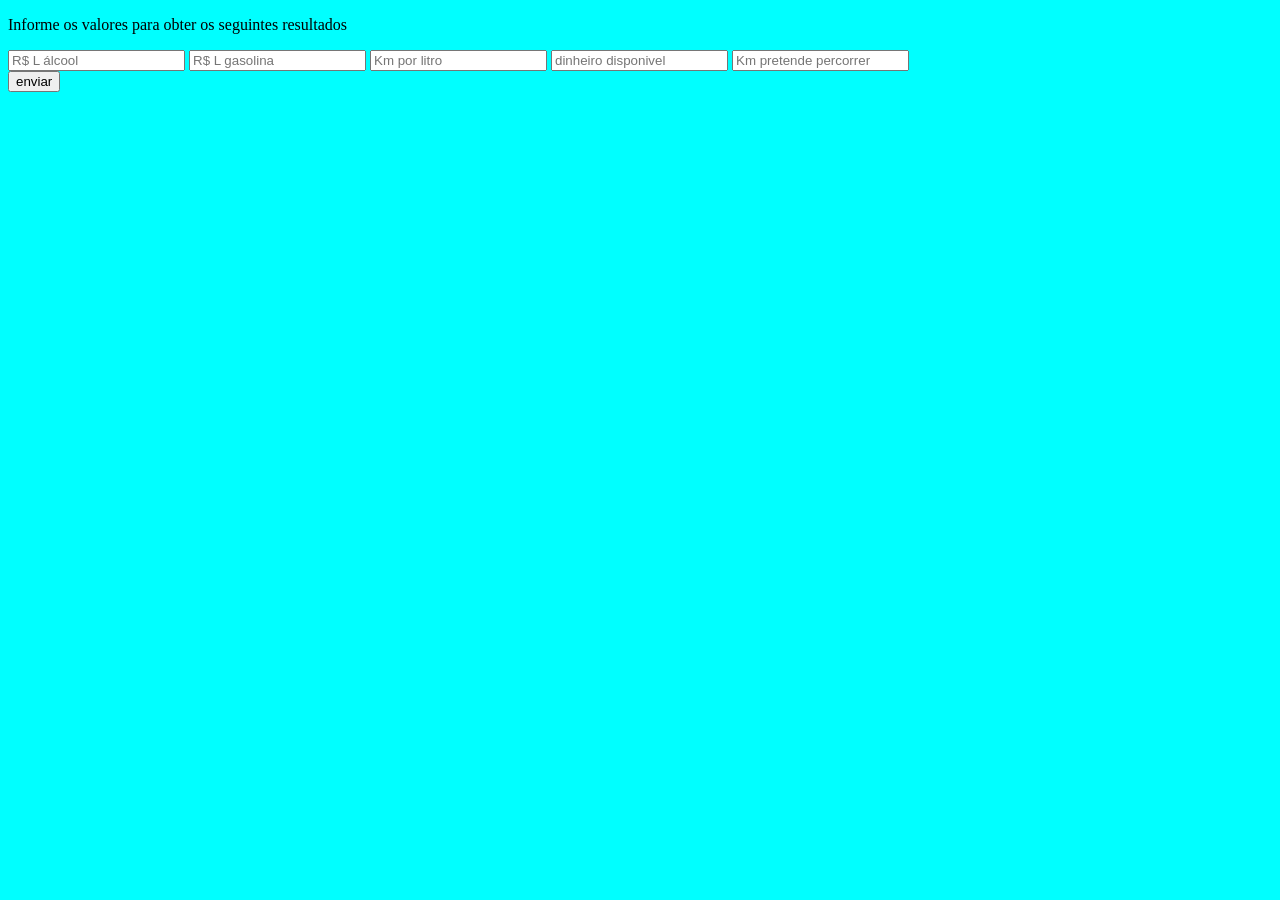
<file: 2ºmodulo/front_end/2022.2/gastos_abastecimento_viagem/index.html>
<!DOCTYPE html>
<html lang="en">
<head>
    <meta charset="UTF-8">
    <meta http-equiv="X-UA-Compatible" content="IE=edge">
    <meta name="viewport" content="width=device-width, initial-scale=1.0">
    <title>Gastos da Viagem</title>
    <link rel="stylesheet" href="css/interface.css">
    <script src="js/raciocinio.js"></script>
</head>
<body id ="dados">
    <p>
        Informe os valores para obter os seguintes resultados
    </p>
    <section>
        <input type="text" placeholder="R$ L álcool" id="alcool">
        <input type="text" placeholder="R$ L gasolina" id="gasolina">
        <input type="text" placeholder="Km por litro" id="km_por_litro">
        <input type="text" placeholder="dinheiro disponivel" id="dinheiro">
        <input type="text" placeholder="Km pretende percorrer" id="km_totais">
    </section>
    <footer>
        <!-- <button type="reset" id="limpar">limpar</button> -->
        <button type="submit" id="enviar">enviar</button>
    </footer>

</body>
</html>
</file>
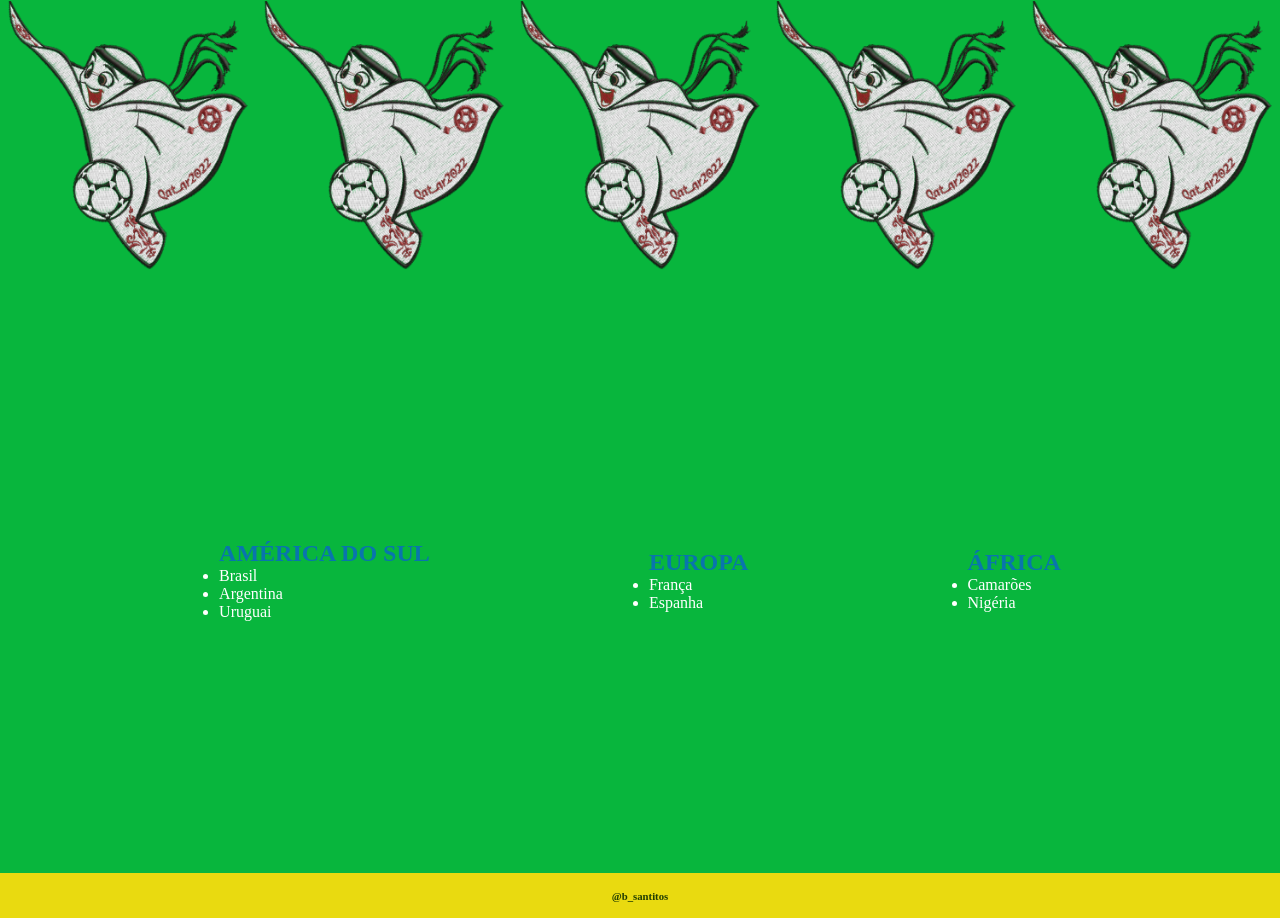
<file: 2ºmodulo/front_end/2022.2/grupo_copa_2022/index.html>
<!DOCTYPE html>
<html lang="pt-br">
<head>
    <meta charset="UTF-8">
    <meta http-equiv="X-UA-Compatible" content="IE=edge">
    <meta name="viewport" content="width=device-width, initial-scale=1.0">
    <link rel="stylesheet" href="css/estio.css">
    <title>Copa 2022</title>
</head>
<body>
    <header>
        <img src="img_copa/copa_2022.png" alt="copa_2022" id="img1"/>
        <img src="img_copa/copa_2022.png" alt="copa_2022" id="img2"/>
        <img src="img_copa/copa_2022.png" alt="copa_2022" id="img3"/>
        <img src="img_copa/copa_2022.png" alt="copa_2022" id="img4"/>
        <img src="img_copa/copa_2022.png" alt="copa_2022" id="img5"/>

    </header>
</br>
    <section>
        <div id="america">
            <h2>AMÉRICA DO SUL</h1>
            <ul>
                <li>Brasil</li>
                <li>Argentina</li>
                <li>Uruguai</li>
            </ul>
        </div>
        
        <div id="europa">
            <h2>EUROPA</h2>
            <ul>
                <li>França</li>
                <li>Espanha</li>
            </ul>
        </div>
        
        <div id="africa">
            <h2>ÁFRICA</h2>
            <ul>
                <li>Camarões</li>
                <li>Nigéria</li>
            </ul>
        </div>
        
    </section>
    <footer>
        <h6>@b_santitos</h6>
    </footer>
</body>
</html>
</file>
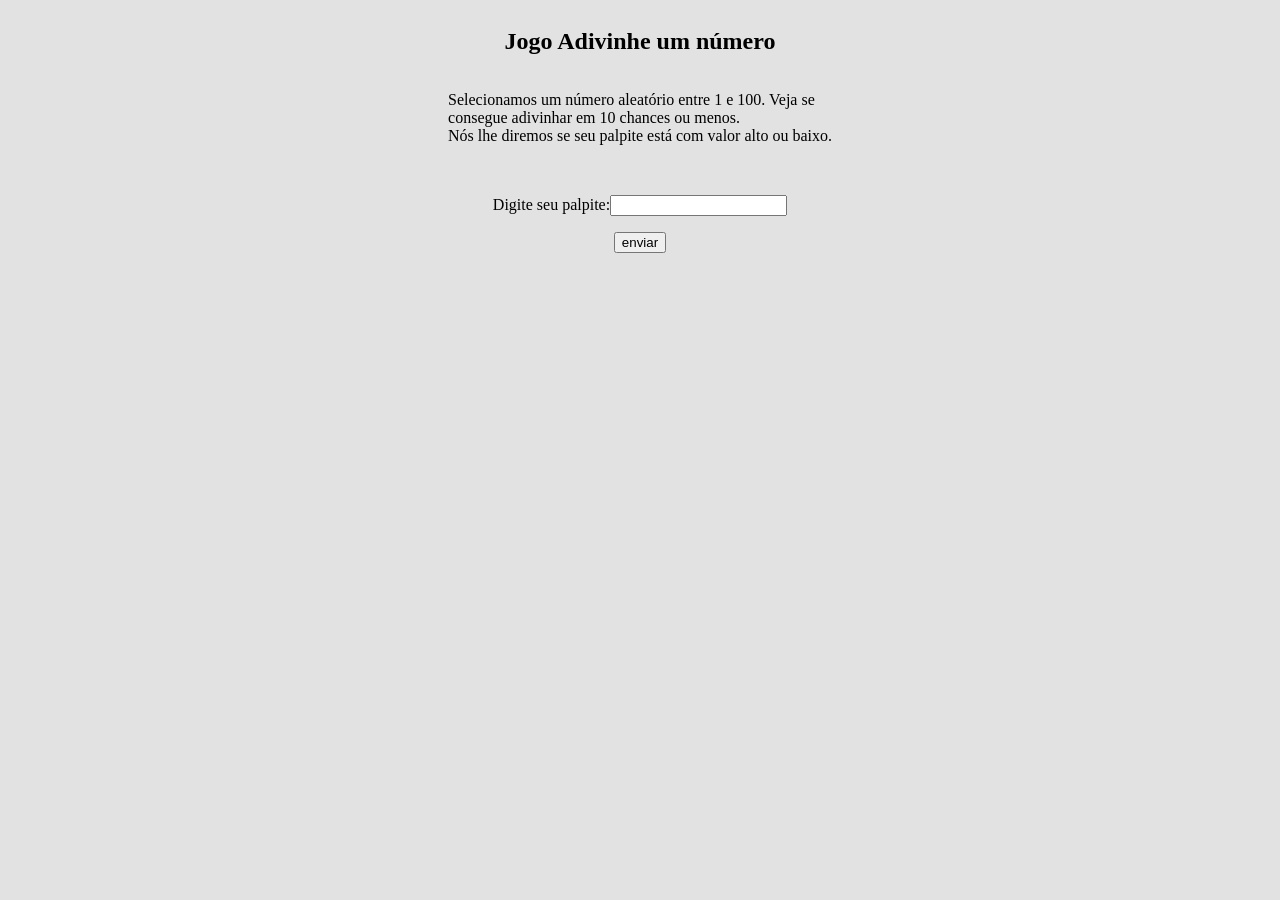
<file: 2ºmodulo/front_end/2022.2/jogo_online_prof/index.html>
<!DOCTYPE html>
<html lang="pt-br">
<head>
  <meta charset="UTF-8">
  <meta http-equiv="X-UA-Compatible" content="IE=edge">
  <meta name="viewport" content="width=device-width, initial-scale=1.0">
  <link rel="stylesheet" href="css/estilo.css">
  <title>Jogo online</title>
</head>
<body>
  <section>
    <h2>Jogo Adivinhe um número</h2>
    <p>
      Selecionamos um número aleatório entre 1 e 100. Veja se</br>
      consegue adivinhar em 10 chances ou menos.</br>
      Nós lhe diremos se seu palpite está com valor alto ou baixo.
    </p>
  </br>
    <p>Digite seu palpite:<input type="number"/></p>
  </section>
  <article>
    <button type="submit" id="btn_d">enviar</button>
  </article>
</body>
</html>
</file>
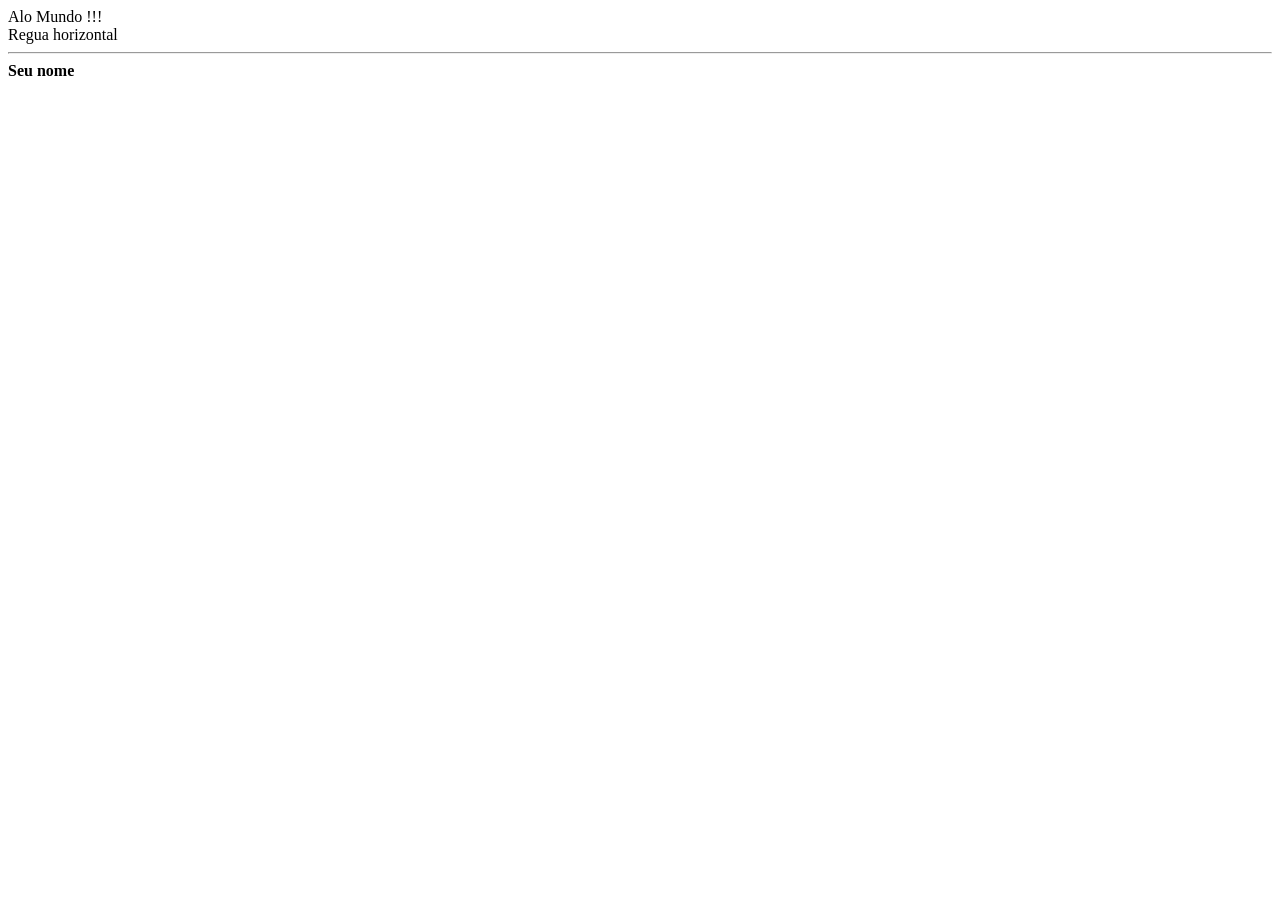
<file: 2ºmodulo/front_end/2022.1/somente_html/alomundo.html>
<!DOCTYPE html>
<html lang="pt-br">
  <head>
   <meta charset="utf-8"/>
   <title>Alo Mundo !!!</title>
  </head>
  <body>
    Alo Mundo !!!<br/>Regua horizontal
	<hr/>
	<strong>Seu nome</strong><br/>
  </body>
</html>
</file>
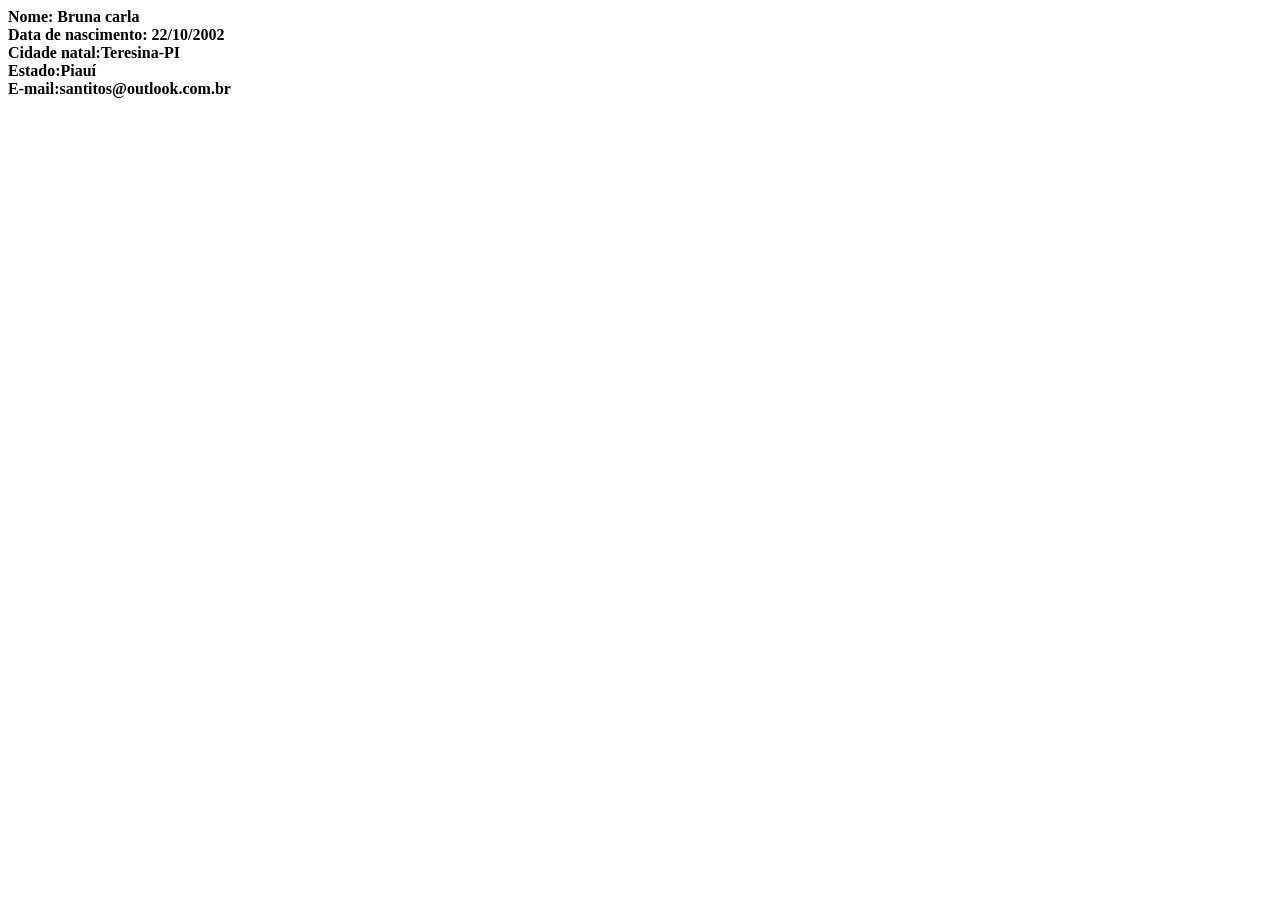
<file: 2ºmodulo/front_end/2022.1/somente_html/dados.html>
<!DOCTYPE html>
<html lang="pt-br">
  <head>
  <meta charset="utf-8"/>
   <title>Dados Pessoais</title>
   </head>
   <body>
<strong>Nome: Bruna carla</strong><br/>
<strong>Data de nascimento: 22/10/2002</strong><br/>
<strong>Cidade natal:Teresina-PI</strong><br/>
<strong>Estado:Piauí</strong><br>
<strong>E-mail:santitos@outlook.com.br</strong><br/>
    </body>
</html>
   
   <!-- ff -->
</file>
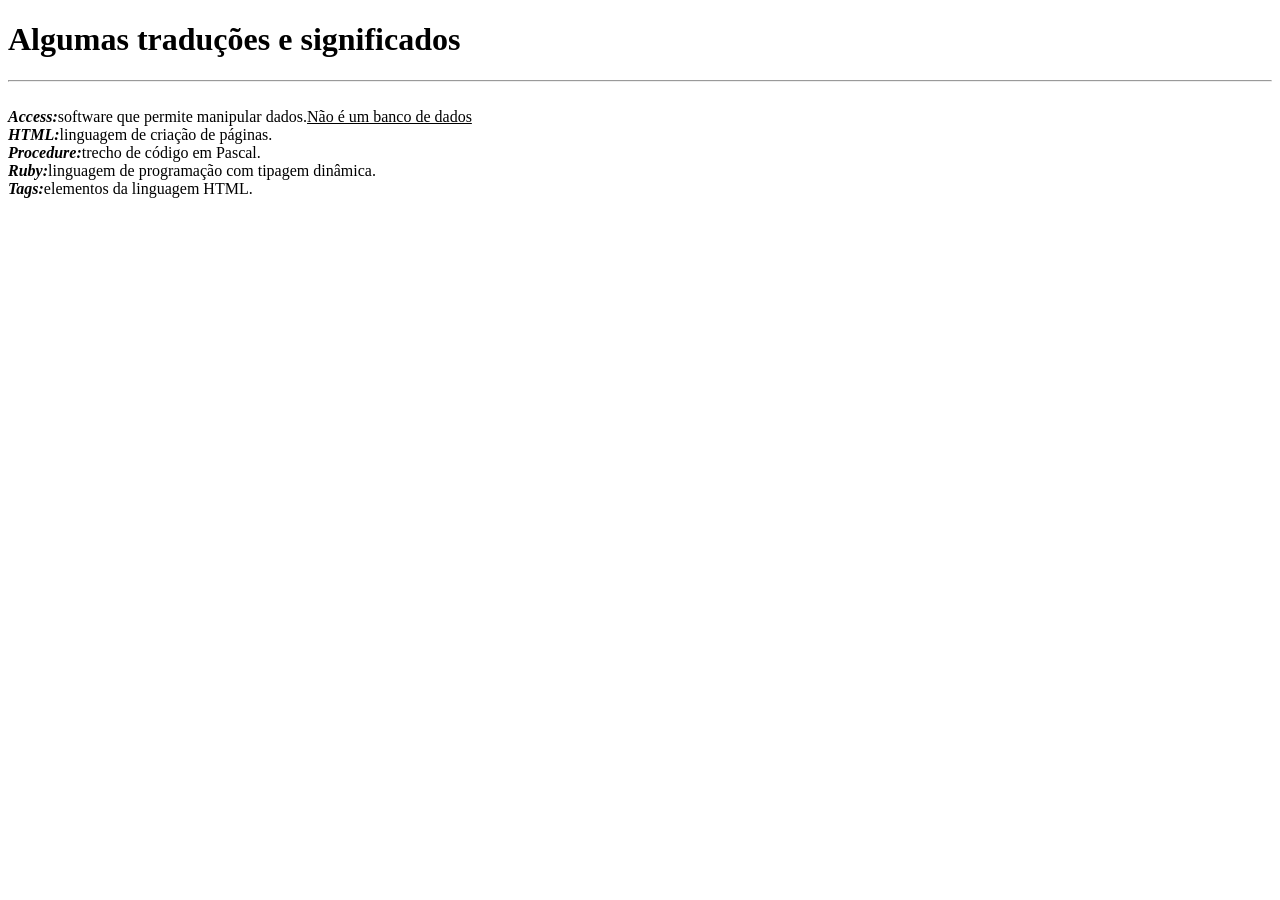
<file: 2ºmodulo/front_end/2022.1/somente_html/dicionario.html>
<!DOCTYPE html>
<html lang="pt-br">
  <head>
  <meta charset="utf-8"/>
<h1><strong>Algumas traduções e significados</strong></h1>
<hr/>
<br/>
<em><strong>Access:</strong></em>software que permite manipular dados.<u>Não é um banco de dados</u><br/>
<em><strong>HTML:</strong></em></h1>linguagem de criação de páginas.<br/>
<em><strong>Procedure:</strong></em>trecho de código em Pascal.<br/>
<em><strong>Ruby:</strong></em>linguagem de programação com tipagem dinâmica.<br/>
<em><strong>Tags:</strong></em>elementos da linguagem HTML.<br/>
</html>
</file>
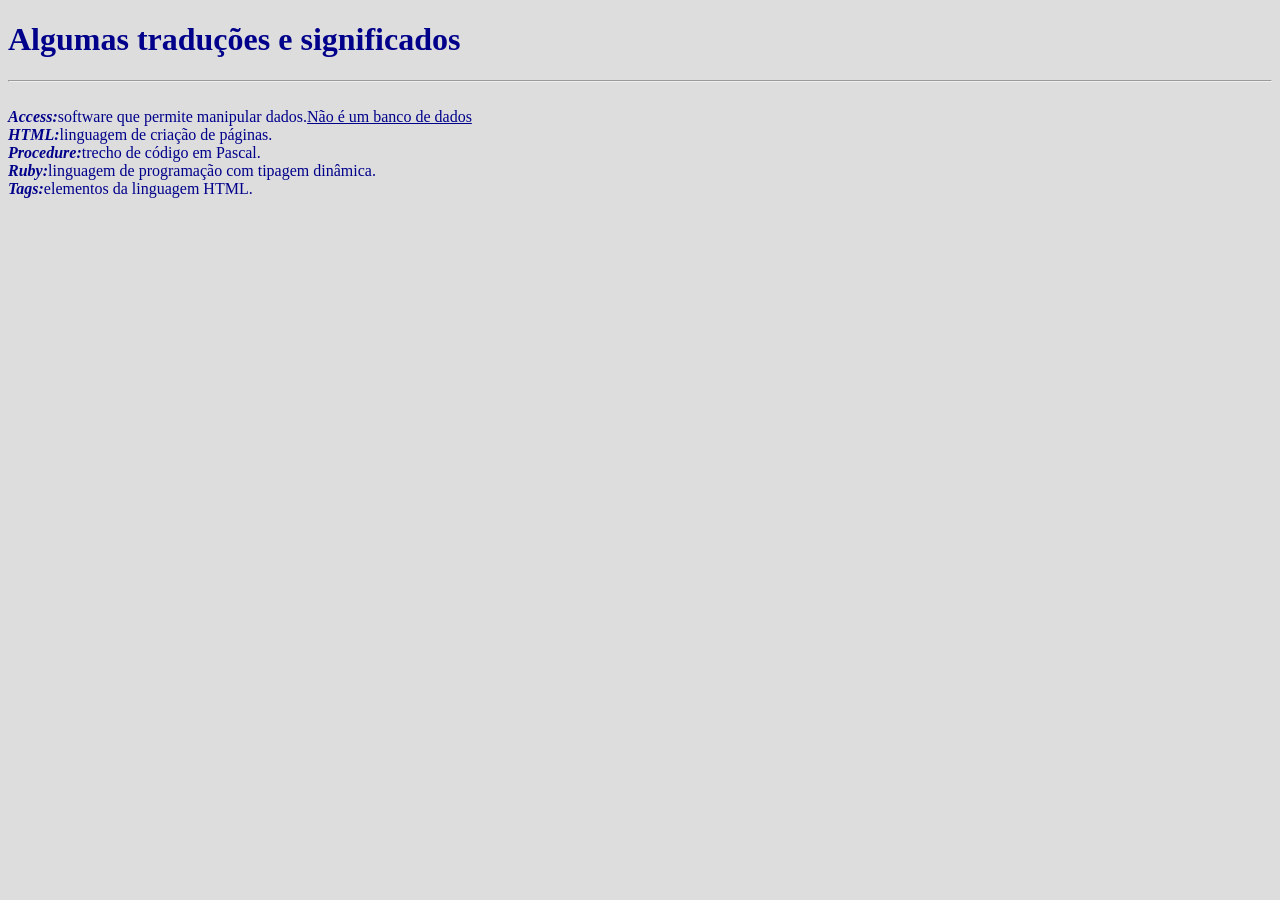
<file: 2ºmodulo/front_end/2022.1/somente_html/dicionario_colorido.html>
<!DOCTYPE html>
<html lang="pt-br">
  <head>
  <meta charset="utf-8"/>
  <body bgcolor="#dddddd" text="darkblue">
<h1><strong>Algumas traduções e significados</strong></h1>
<hr/>
<br/>
<em><strong>Access:</strong></em>software que permite manipular dados.<u>Não é um banco de dados</u><br/>
<em><strong>HTML:</strong></em></h1>linguagem de criação de páginas.<br/>
<em><strong>Procedure:</strong></em>trecho de código em Pascal.<br/>
<em><strong>Ruby:</strong></em>linguagem de programação com tipagem dinâmica.<br/>
<em><strong>Tags:</strong></em>elementos da linguagem HTML.<br/>
</body>
</html>
</file>
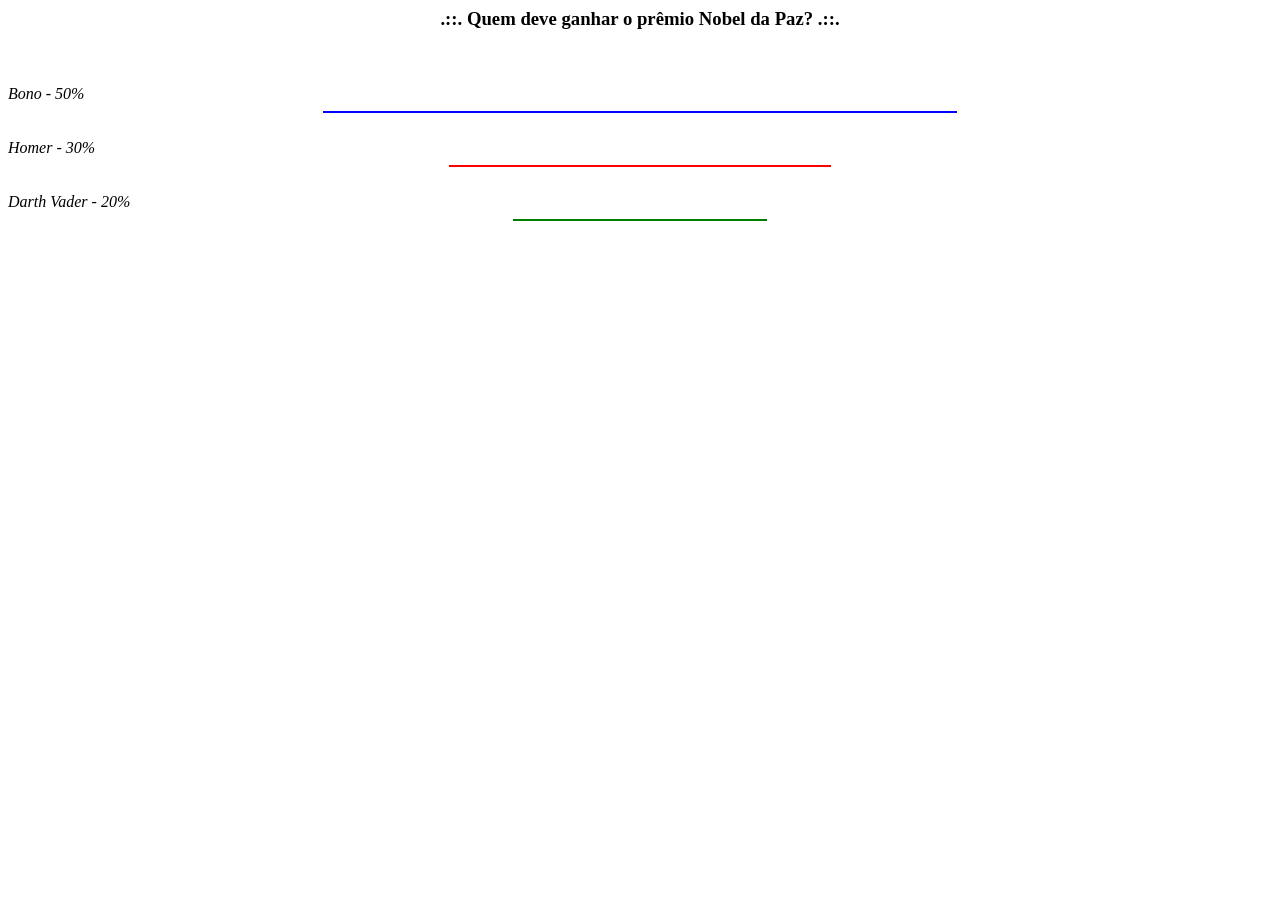
<file: 2ºmodulo/front_end/2022.1/somente_html/enquete.html.html>
<h3 align="center"> .::. Quem deve ganhar o prêmio Nobel da Paz? .::. </h3> 
<html>
<br/>
<br/>
<em>Bono - 50%</em>
<hr color="0000ff" width="50%" size="2"/>
<br/>
<em>Homer - 30%</em>
<hr color="##ff0000" width="30%" size="2"/>
<br/>
<em>Darth Vader - 20%</em>
<hr color="008000" width="20%" size="2"/>
</html>
</file>
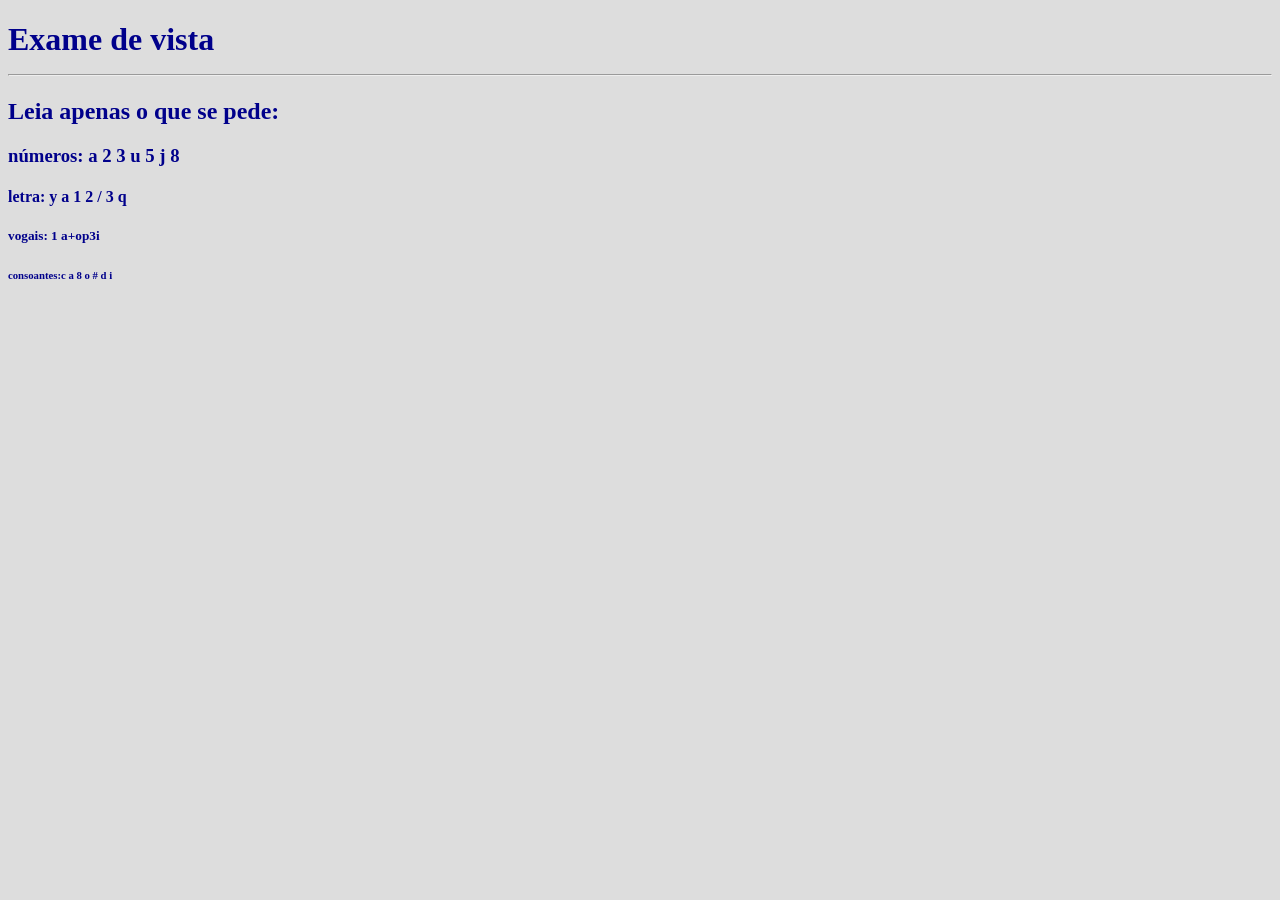
<file: 2ºmodulo/front_end/2022.1/somente_html/exame_colorido.html>
<!DOCTYPE html>
<html lang="pt-br">
  <head>
  <meta charset="utf-8"/>
  <body bgcolor="#dddddd" text="darkblue">
<h1><strong>Exame de vista</strong>
<hr/>
<h2><strong>Leia apenas o que se pede:</strong>
<h3><strong>números: a 2 3 u 5 j 8</strong>
<h4><strong>letra: y a 1 2 / 3 q</strong>
<h5><strong>vogais: 1 a+op3i</strong>
<h6><strong>consoantes:c a 8 o # d i</strong>
   </body>
</html>
</file>
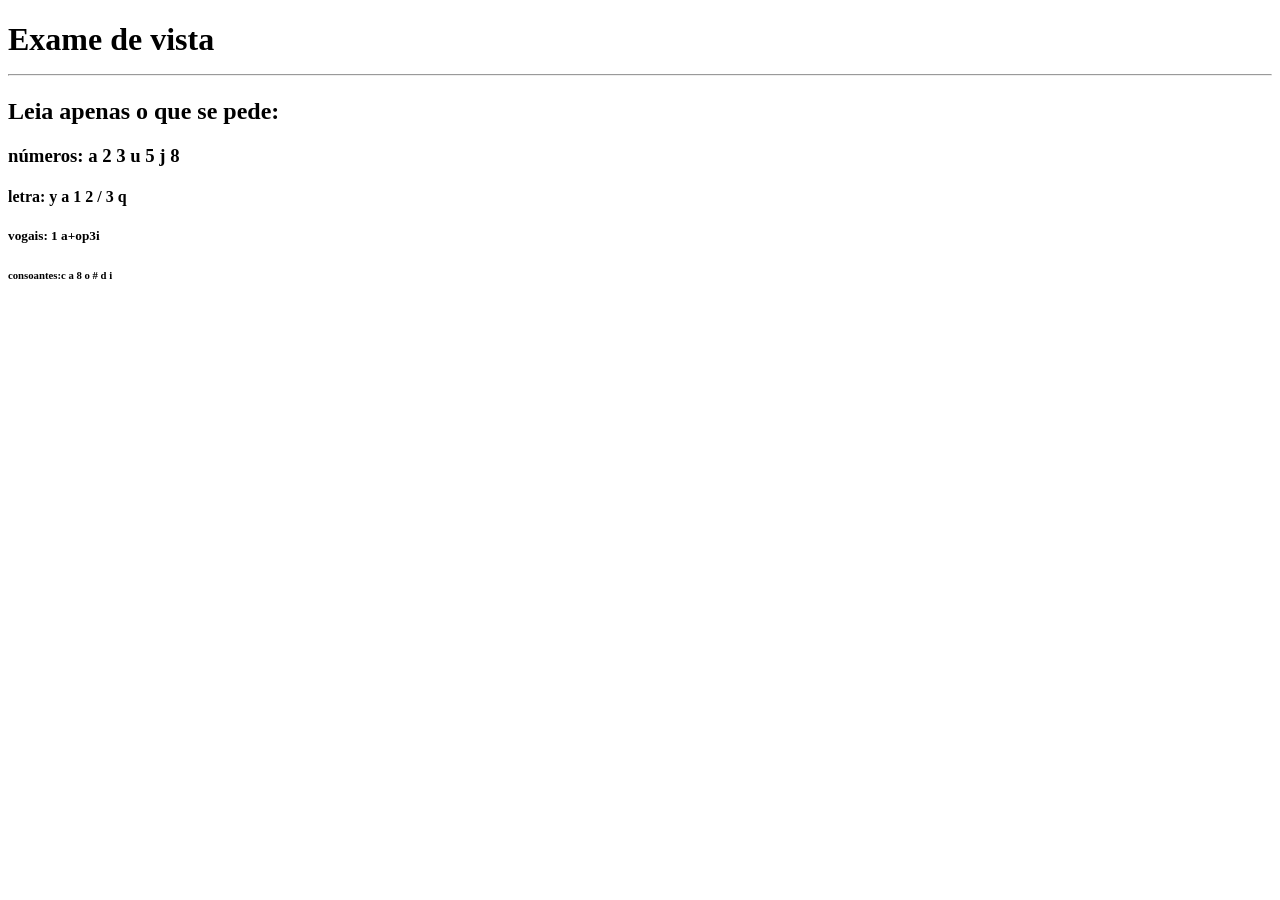
<file: 2ºmodulo/front_end/2022.1/somente_html/exame_de_ vista.html>
<!DOCTYPE html>
<html lang="pt-br">
  <head>
  <meta charset="utf-8"/>
<h1><strong>Exame de vista</strong>
<hr/>
<h2><strong>Leia apenas o que se pede:</strong>
<h3><strong>números: a 2 3 u 5 j 8</strong>
<h4><strong>letra: y a 1 2 / 3 q</strong>
<h5><strong>vogais: 1 a+op3i</strong>
<h6><strong>consoantes:c a 8 o # d i</strong>
</html>
</file>
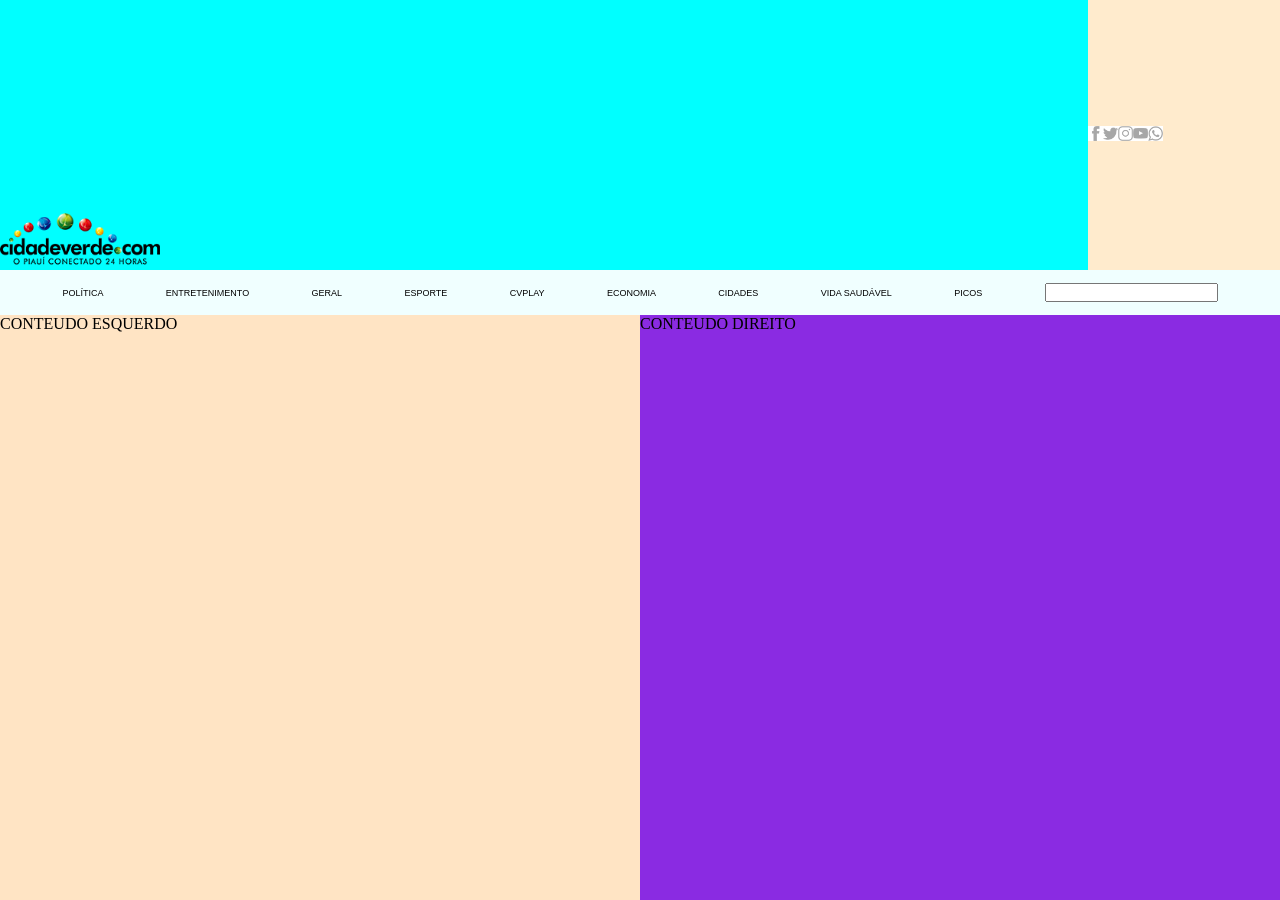
<file: 2ºmodulo/front_end/2022.2/clone_cidade_verde/index_.html>
<!DOCTYPE html>
<html lang="pt-br"
>
<head>
    <meta charset="UTF-8">
    <meta http-equiv="X-UA-Compatible" content="IE=edge">
    <meta name="viewport" content="width=device-width, initial-scale=1.0">
    <link rel="stylesheet" href="css/estilo_.css">
    <title>CidadeVerde</title>
</head>
<body>
    <header>
        <p id="logo">
            <img src="imagens/logo_cv.webp" alt="logo CidadeVerde">
        </p>
        <p id="contato">
            <a href="https://www.facebook.com/cidadeverde"><img src="imagens/facebook.png" alt="Facebook"></a>
            <a href="https://twitter.com/cidadeverde"><img src="imagens/twitter.png" alt="Twitter"></a>
            <a href="https://www.instagram.com/tvcidadeverde/"><img src="imagens/instagram.png" alt="Instagram"></a>
            <a href="https://www.youtube.com/user/redacaocidadeverde/videos"><img src="imagens/youtube.png" alt="Youtube"></a>
            <a href="https://api.whatsapp.com/send?1=pt_BR&phone=5586999022937"><img src="imagens/whatsapp.png" alt="Whatsapp"></a>

        </p>
    </header>
    <section>
        <p>POLÍTICA</p>
        <p>ENTRETENIMENTO</p>
        <p>GERAL</p>
        <p>ESPORTE</p>
        <p>CVPLAY</p>
        <p>ECONOMIA</p>
        <p>CIDADES</p>
        <p>VIDA SAUDÁVEL</p>
        <p>PICOS</p>
        <p><input type="text" name="" id=""></p>
    </section>
    <article>
        <nav>
            CONTEUDO ESQUERDO
        </nav>
        <aside>
            CONTEUDO DIREITO
        </aside>
    </article>

</body>
</html>
</file>
<file: 2ºmodulo/front_end/2022.2/gastos_abastecimento_viagem/css/interface.css>
body{
    background-color: aqua;
}
</file>
<file: 2ºmodulo/front_end/2022.2/grupo_copa_2022/css/estio.css>
*{
    padding: 0%;
    margin: 0%;
}
body{
    background-color: #08b63d;
    height: 100vh;
}

header{
    display: flex;
    flex-direction: row;
    justify-content: space-evenly;

    height: 30vh;
}

header img#img1{
    width: 20%;
}

header img#img2{
    width: 20%;
}

header img#img3{
    width: 20%;
}

header img#img4{
    width: 20%;
}

header img#img5{
    width: 20%;
}

section{
    height: 65vh;

    display: flex;
    flex-direction: row;
    justify-content: space-evenly;
    align-items: center;
    color: #0975ad;
}

section ul{
    color: white;
}

footer{
    height: 5vh;
    background-color: #e9da10;
    color:rgb(32, 61, 3);
    font-family: cursive;

    display: flex;
    flex-direction: row;
    align-items: center;
    justify-content: center;
}
</file>
<file: 2ºmodulo/front_end/2022.2/jogo_online_prof/css/estilo.css>
body{
    background-color: #e2e2e2;
}

section{
    display: flex;
    flex-direction: column;
    align-items: center;
}

article{
    display: flex;
    flex-direction: row;
    justify-content: center;
}
</file>
<file: 2ºmodulo/front_end/2022.2/clone_cidade_verde/css/estilo_.css>
*{
    margin: 0%;
    padding: 0%;
}
body{
    height: 100vh;
}

header{
    height: 30vh;

    display: flex;
    background-color:cadetblue ;

}
header #logo{
    background-color: aqua;

    display: flex;
    flex: 70%;
    justify-content:left;
    align-items: flex-end;
}
header #logo img{
    
    width: 160px;
    left: 160px;

    display: flex;
}

header #contato{
    background-color: blanchedalmond;
    display: flex;
    flex: 1;
    align-items: center;
}
header #contato img{
    width: 15px;
    left: 15px;
}
section{
    height: 5vh;
    background-color: azure;
    display: flex;
    justify-content: space-evenly;
    align-items: center;
    font-size: 9px;
    font-family: sans-serif;
}
article{
    height: 65vh;
    background-color: aquamarine;

    display: flex;

}
article nav{
    flex: 1;

    display: flex;
    background-color: bisque;
}

article aside{
    flex:1;

    display: flex;
    background-color: blueviolet;
}
</file>
